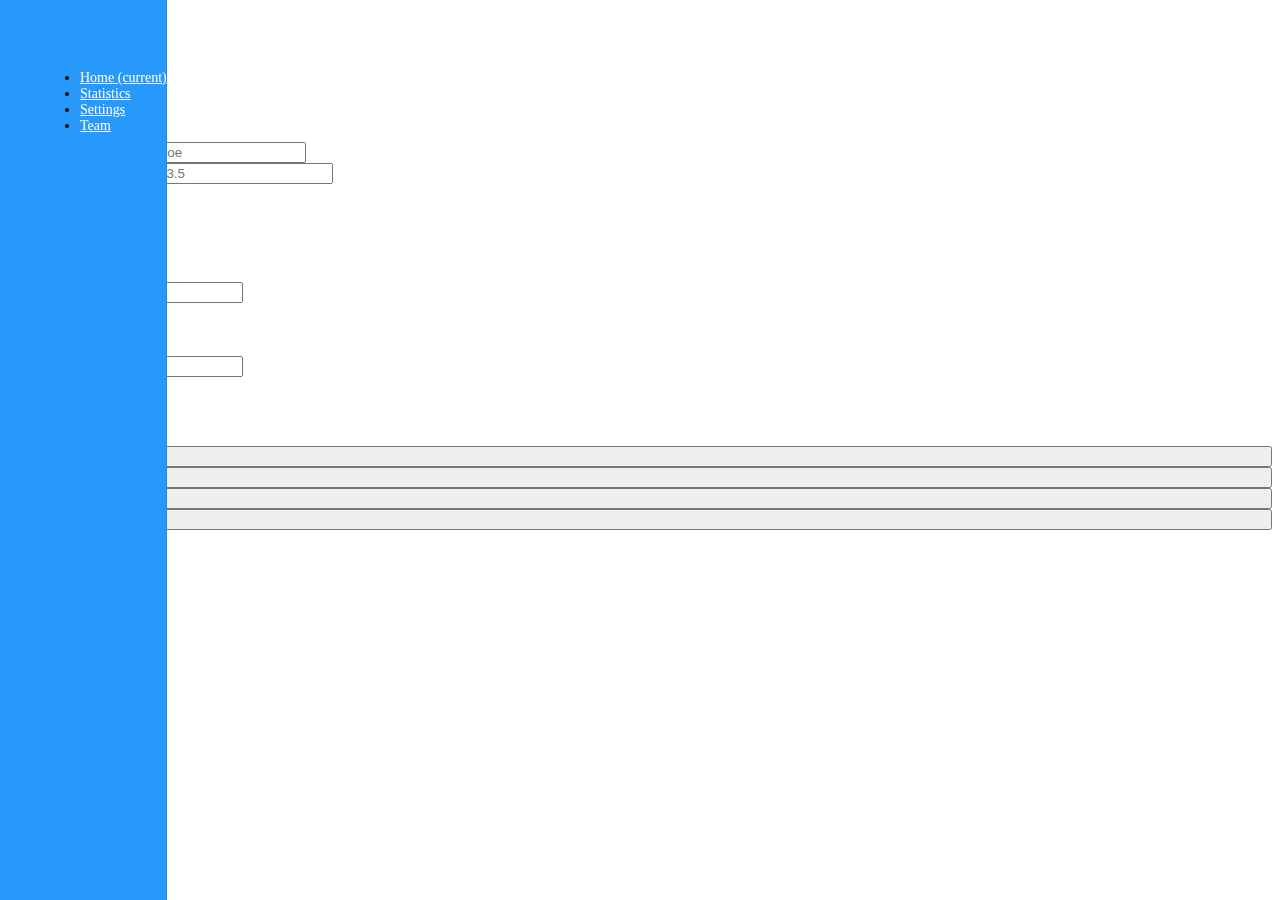
<file: Human Computer Interaction/eye-tracker-prototype/settings.html>
<!DOCTYPE html>
<html lang="en">
  <head>
    <meta charset="utf-8" />
    <meta
      name="viewport"
      content="width=device-width, initial-scale=1, shrink-to-fit=no"
    />
    <meta name="description" content="" />
    <meta name="author" content="" />

    <title>Eye Tracker - Settings</title>

    <!-- Bootstrap core CSS -->
    <link rel="stylesheet" href="https://stackpath.bootstrapcdn.com/bootstrap/4.1.3/css/bootstrap.min.css" integrity="sha384-MCw98/SFnGE8fJT3GXwEOngsV7Zt27NXFoaoApmYm81iuXoPkFOJwJ8ERdknLPMO" crossorigin="anonymous">

    <link href="./plugins/bootstrap/dashboard.css" rel="stylesheet" />
    <link href="./style.css" rel="stylesheet" />
  </head>

  <body>
    <div class="container-fluid">
      <div class="row">
        <nav class="col-md-2 d-none d-md-block bg-light sidebar">
          <div class="sidebar-sticky">
            <ul class="nav flex-column">
              <li class="nav-item">
                <a class="nav-link active" href="./index.html">
                  Home <span class="sr-only">(current)</span>
                </a>
              </li>
              <li class="nav-item">
                <a class="nav-link" href="./statistics.html"> Statistics </a>
              </li>
              <li class="nav-item">
                <a class="nav-link" href="./settings.html"> Settings </a>
              </li>
              <li class="nav-item">
                <a class="nav-link" href="./team.html"> Team </a>
              </li>
            </ul>
          </div>
        </nav>

        <main role="main" class="col-md-9 ml-sm-auto col-lg-10 pt-3 px-4">
            
          <form style="margin-top:50px;margin-left:50px;">
            <h3 style="color:#2699FB!important;">Settings</h3>
            <div class="row">
              <div class="col-md-6">
                <div class="form-group">
                  <label for="full-name" class="settings-label"
                    >Full Name</label
                  >
                  <input
                    type="text"
                    class="form-control settings"
                    id="full-name"
                    aria-describedby="emailHelp"
                    placeholder="John Doe"
                  />
                </div>
              </div>
            </div>
            <div class="row">
              <div class="col-md-2">
                <div class="form-group">
                  <label for="weight" class="settings-label"
                    >Current Weight</label
                  >
                  <input
                    type="text"
                    class="form-control settings"
                    placeholder="123.5"
                  />
                </div>
              </div>
              <div class="col-md-1">
                <p class="settings-help" style="padding-top: 38px;">lbs</p>
              </div>

              <div class="col-md-3">
                <div class="form-group">
                  <label
                    for="height"
                    class="settings-label"
                    style="padding-left:20px;"
                    >Current Height</label
                  >
                  <div class="row">
                    <div class="col-md-3">
                      <input
                        type="text"
                        class="form-control settings"
                        placeholder="6"
                      />
                    </div>
                    <div class="col-md-1">
                      <p class="settings-help" style="padding-top: 9px;">Ft</p>
                    </div>
                    <div class="col-md-3">
                      <input
                        type="text"
                        class="form-control settings"
                        placeholder="1"
                      />
                    </div>
                    <div class="col-md-1">
                      <p class="settings-help" style="padding-top: 9px;">In</p>
                    </div>
                  </div>
                </div>
              </div>
            </div>

            <div class="row">
              <div class="col-md-6">
                <label for="height" class="settings-label">Health Goals</label>
                <div class="dropdown">
                  <button
                    class="btn btn-primary dropdown-toggle dropdown-1"
                    type="button"
                    id="dropdownMenuButton"
                    data-toggle="dropdown"
                    aria-haspopup="true"
                    aria-expanded="false"
                    style="width:100%; text-align:left;"
                  >
                    Eye Health
                  </button>
                  <div
                    class="dropdown-menu"
                    aria-labelledby="dropdownMenuButton"
                  ></div>
                </div>
              </div>
            </div>

            <div class="row">
              <div class="col-md-6">
                <div class="dropdown">
                  <button
                    class="btn btn-primary dropdown-toggle dropdown-2"
                    type="button"
                    id="dropdownMenuButton"
                    data-toggle="dropdown"
                    aria-haspopup="true"
                    aria-expanded="false"
                    style="width:100%;text-align:left;"
                  >
                    Back Health
                  </button>
                  <div
                    class="dropdown-menu"
                    aria-labelledby="dropdownMenuButton"
                  ></div>
                </div>
              </div>
            </div>

            <div class="row">
              <div class="col-md-6">
                <div class="dropdown">
                  <button
                    class="btn btn-primary dropdown-toggle dropdown-1"
                    type="button"
                    id="dropdownMenuButton"
                    data-toggle="dropdown"
                    aria-haspopup="true"
                    aria-expanded="false"
                    style="width:100%;text-align:left;"
                  >
                    Shoulder Health
                  </button>
                  <div
                    class="dropdown-menu"
                    aria-labelledby="dropdownMenuButton"
                  ></div>
                </div>
              </div>
            </div>

            <div class="row">
              <div class="col-md-6">
                <div class="dropdown">
                  <button
                    class="btn btn-primary dropdown-toggle dropdown-2"
                    type="button"
                    id="dropdownMenuButton"
                    data-toggle="dropdown"
                    aria-haspopup="true"
                    aria-expanded="false"
                    style="width:100%;text-align:left;"
                  >
                    Neck Health
                  </button>
                  <div
                    class="dropdown-menu"
                    aria-labelledby="dropdownMenuButton"
                  ></div>
                </div>
              </div>
            </div>

            <div class="row" style="padding-top:20px;">
              <div class="col">
                  <button type="submit" class="btn btn-success">Save Changes</button>
              </div>
            </div>
          </form>
        </main>
      </div>
    </div>

    <script src="https://code.jquery.com/jquery-3.3.1.slim.min.js" integrity="sha384-q8i/X+965DzO0rT7abK41JStQIAqVgRVzpbzo5smXKp4YfRvH+8abtTE1Pi6jizo" crossorigin="anonymous"></script>
    <script src="https://cdnjs.cloudflare.com/ajax/libs/popper.js/1.14.3/umd/popper.min.js" integrity="sha384-ZMP7rVo3mIykV+2+9J3UJ46jBk0WLaUAdn689aCwoqbBJiSnjAK/l8WvCWPIPm49" crossorigin="anonymous"></script>
    <script src="https://stackpath.bootstrapcdn.com/bootstrap/4.1.3/js/bootstrap.min.js" integrity="sha384-ChfqqxuZUCnJSK3+MXmPNIyE6ZbWh2IMqE241rYiqJxyMiZ6OW/JmZQ5stwEULTy" crossorigin="anonymous"></script>
  </body>
</html>
</file>
<file: Human Computer Interaction/eye-tracker-prototype/plugins/bootstrap/dashboard.css>
body {
    font-size: .875rem;
  }
  
  .feather {
    width: 16px;
    height: 16px;
    vertical-align: text-bottom;
  }
  
  /*
   * Sidebar
   */
  
  .sidebar {
    position: fixed;
    top: 0;
    bottom: 0;
    left: 0;
    z-index: 100; /* Behind the navbar */
    padding: 48px 0 0; /* Height of navbar */
    box-shadow: inset -1px 0 0 rgba(0, 0, 0, .1);
  }
  
  .sidebar-sticky {
    position: relative;
    top: 0;
    height: calc(100vh - 48px);
    padding-top: .5rem;
    overflow-x: hidden;
    overflow-y: auto; /* Scrollable contents if viewport is shorter than content. */
  }
  
  @supports ((position: -webkit-sticky) or (position: sticky)) {
    .sidebar-sticky {
      position: -webkit-sticky;
      position: sticky;
    }
  }
  
  .sidebar .nav-link {
    font-weight: 500;
    color: #333;
  }
  
  .sidebar .nav-link .feather {
    margin-right: 4px;
    color: #999;
  }
  
  .sidebar .nav-link.active {
    color: #007bff;
  }
  
  .sidebar .nav-link:hover .feather,
  .sidebar .nav-link.active .feather {
    color: inherit;
  }
  
  .sidebar-heading {
    font-size: .75rem;
    text-transform: uppercase;
  }
  
  /*
   * Content
   */
  
  [role="main"] {
    padding-top: 48px; /* Space for fixed navbar */
  }
  
  /*
   * Navbar
   */
  
  .navbar-brand {
    padding-top: .75rem;
    padding-bottom: .75rem;
    font-size: 1rem;
    background-color: rgba(0, 0, 0, .25);
    box-shadow: inset -1px 0 0 rgba(0, 0, 0, .25);
  }
  
  .navbar .form-control {
    padding: .75rem 1rem;
    border-width: 0;
    border-radius: 0;
  }
  
  .form-control-dark {
    color: #fff;
    background-color: rgba(255, 255, 255, .1);
    border-color: rgba(255, 255, 255, .1);
  }
  
  .form-control-dark:focus {
    border-color: transparent;
    box-shadow: 0 0 0 3px rgba(255, 255, 255, .25);
  }
</file>
<file: Human Computer Interaction/eye-tracker-prototype/style.css>
.sidebar-sticky {
    margin-left: 40px
}

.sidebar {
    background-color:#2699FB!important;
}

.nav-link {
    color: #fff!important;
}
</file>
